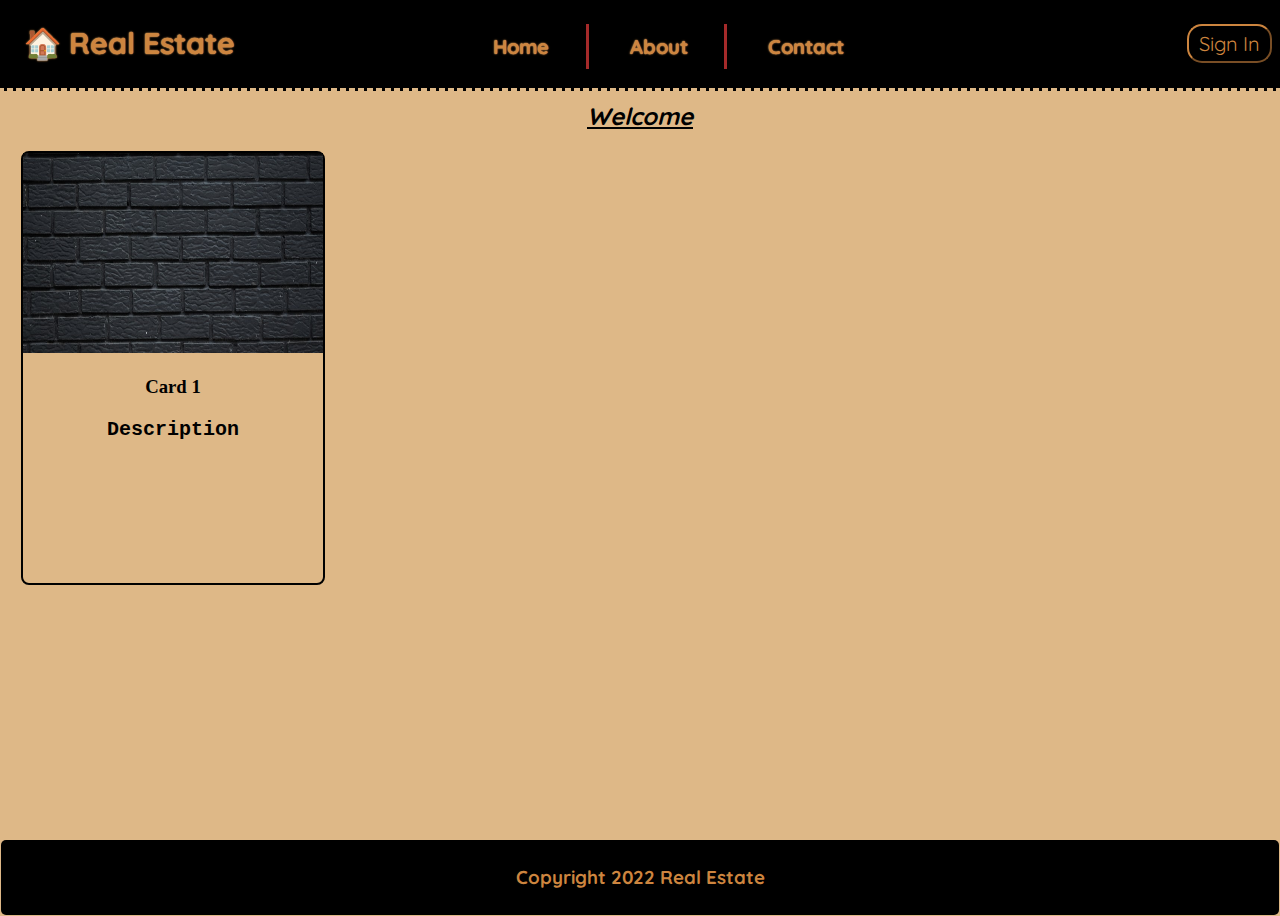
<file: index.html>
<!DOCTYPE html>
<html lang="en">
  <head>
    <meta charset="UTF-8" />
    <meta http-equiv="X-UA-Compatible" content="IE=edge" />
    <meta name="viewport" content="width=device-width, initial-scale=1.0" />
    <link rel="stylesheet" href="style.css" />
    <link rel="preconnect" href="https://fonts.googleapis.com">
<link rel="preconnect" href="https://fonts.gstatic.com" crossorigin>
<link href="https://fonts.googleapis.com/css2?family=Quicksand:wght@700&display=swap" rel="stylesheet"> 
    <style>
      nav li a.navbar-brand:hover{
        text-decoration: none;
      }
    </style>
    <title>🏠 Real Estate</title>
  </head>
  <body>
      <div>
    <nav>
        <ul>
            <li>
                <li>
                    <a class="navbar-brand" href="#">🏠 Real Estate</a>
                </li>
                
                <li>
                <a class="home" href="index.html">Home</a>
            </li>
            <li>
                <a class="about" href="about.html">About</a>
            </li>
            <li>
                <a class="contact" href="contact.html">Contact</a>
            </li>
          
            </li>
            <button onclick="func()">Sign In</button>
        </ul>
    </nav>
</div>
<h2>Welcome</h2>
<div class="card">
  <img src="images\bricks.jpg" alt="" style="width: 100%; height: 200px;">
    <h3><b>Card 1</b></h3>
    <p>Description</p>
</div>
    <footer>
      <h3>Copyright 2022 Real Estate</h3>
    </footer>
    <script>
        function func(){
            window.location.href="SignIn.html";
        }
    </script>
  </body>
</html>
</file>
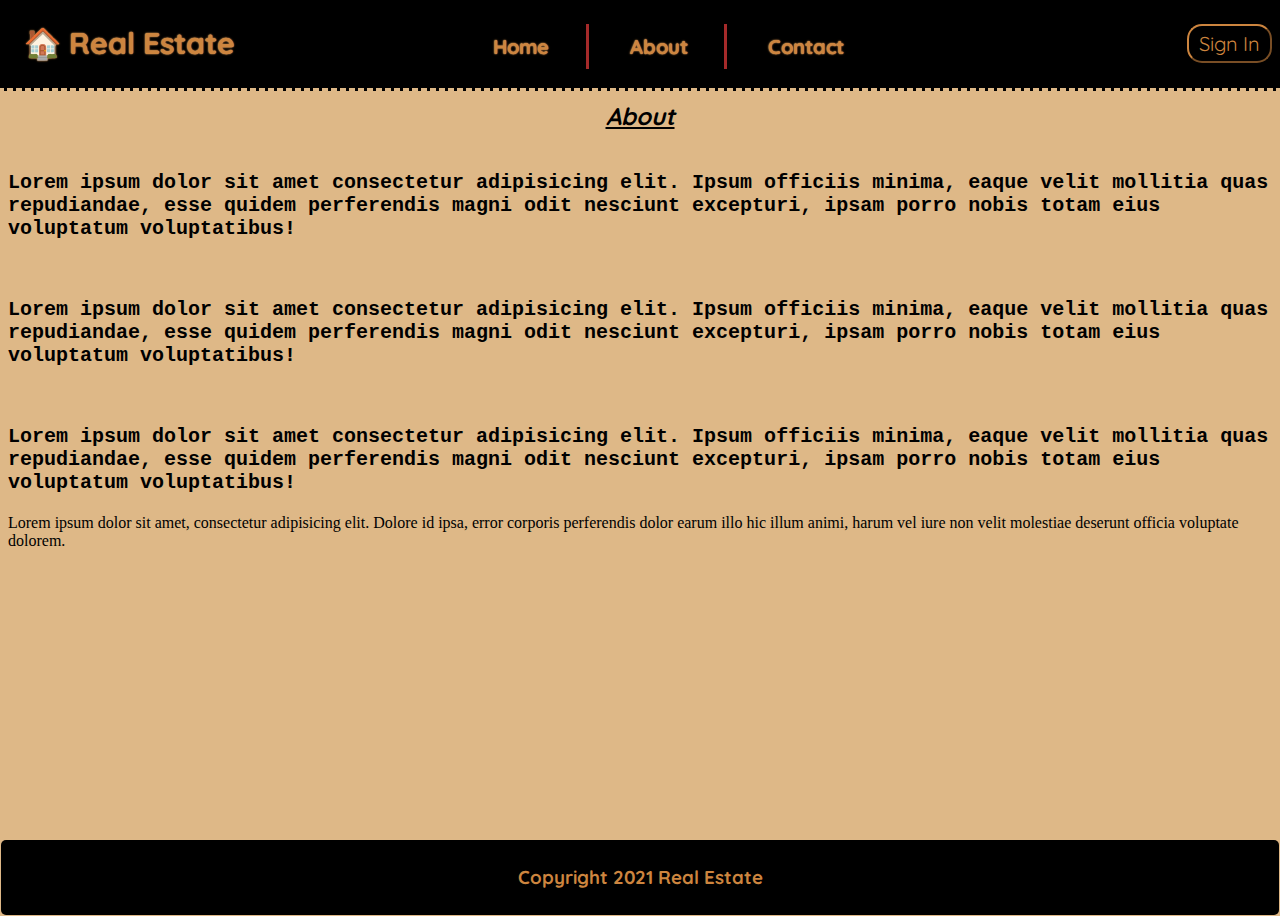
<file: about.html>
<!DOCTYPE html>
<html lang="en">
  <head>
    <meta charset="UTF-8" />
    <meta http-equiv="X-UA-Compatible" content="IE=edge" />
    <meta name="viewport" content="width=device-width, initial-scale=1.0" />
    <link rel="stylesheet" href="style.css" />
    <link rel="preconnect" href="https://fonts.googleapis.com">
<link rel="preconnect" href="https://fonts.gstatic.com" crossorigin>
<link href="https://fonts.googleapis.com/css2?family=Quicksand:wght@700&display=swap" rel="stylesheet">
    <style>
        nav li a.navbar-brand:hover{
          text-decoration: none;
        }
      </style>
    <title>🏠 Real Estate | About</title>
  </head>
  <body>
    <div>
        <nav>
            <ul>
                <li>
                    <li>
                        <a class="navbar-brand" href="#">🏠 Real Estate</a>
                    </li>
                    
                    <li>
                    <a class="home" href="index.html">Home</a>
                </li>
                <li>
                    <a class="about" href="about.html">About</a>
                </li>
                <li>
                    <a class="contact" href="contact.html">Contact</a>
                </li>
            
                </li>
                <button onclick="func()">Sign In</button>
            </ul>
        </nav>
    </div>
    <h2>About</h2>
    <div>
      <p>
        Lorem ipsum dolor sit amet consectetur adipisicing elit. Ipsum officiis
        minima, eaque velit mollitia quas repudiandae, esse quidem perferendis
        magni odit nesciunt excepturi, ipsam porro nobis totam eius voluptatum
        voluptatibus!
      </p>
      <br />
      <p>
        Lorem ipsum dolor sit amet consectetur adipisicing elit. Ipsum officiis
        minima, eaque velit mollitia quas repudiandae, esse quidem perferendis
        magni odit nesciunt excepturi, ipsam porro nobis totam eius voluptatum
        voluptatibus!
      </p>
      <br />
      <p>
        Lorem ipsum dolor sit amet consectetur adipisicing elit. Ipsum officiis
        minima, eaque velit mollitia quas repudiandae, esse quidem perferendis
        magni odit nesciunt excepturi, ipsam porro nobis totam eius voluptatum
        voluptatibus!
      </p>
    </div>
    <main>
      <article>
        Lorem ipsum dolor sit amet, consectetur adipisicing elit. Dolore id ipsa, error corporis perferendis dolor earum illo hic illum animi, harum vel iure non velit molestiae deserunt officia voluptate dolorem.
      </article>
    </main>
    <br><br>
    <footer>
        <h3>Copyright 2021 Real Estate</h3>
      </footer>
    <script>
        function func(){
            window.location.href="SignIn.html";
        }
    </script>
  </body>
</html>
</file>
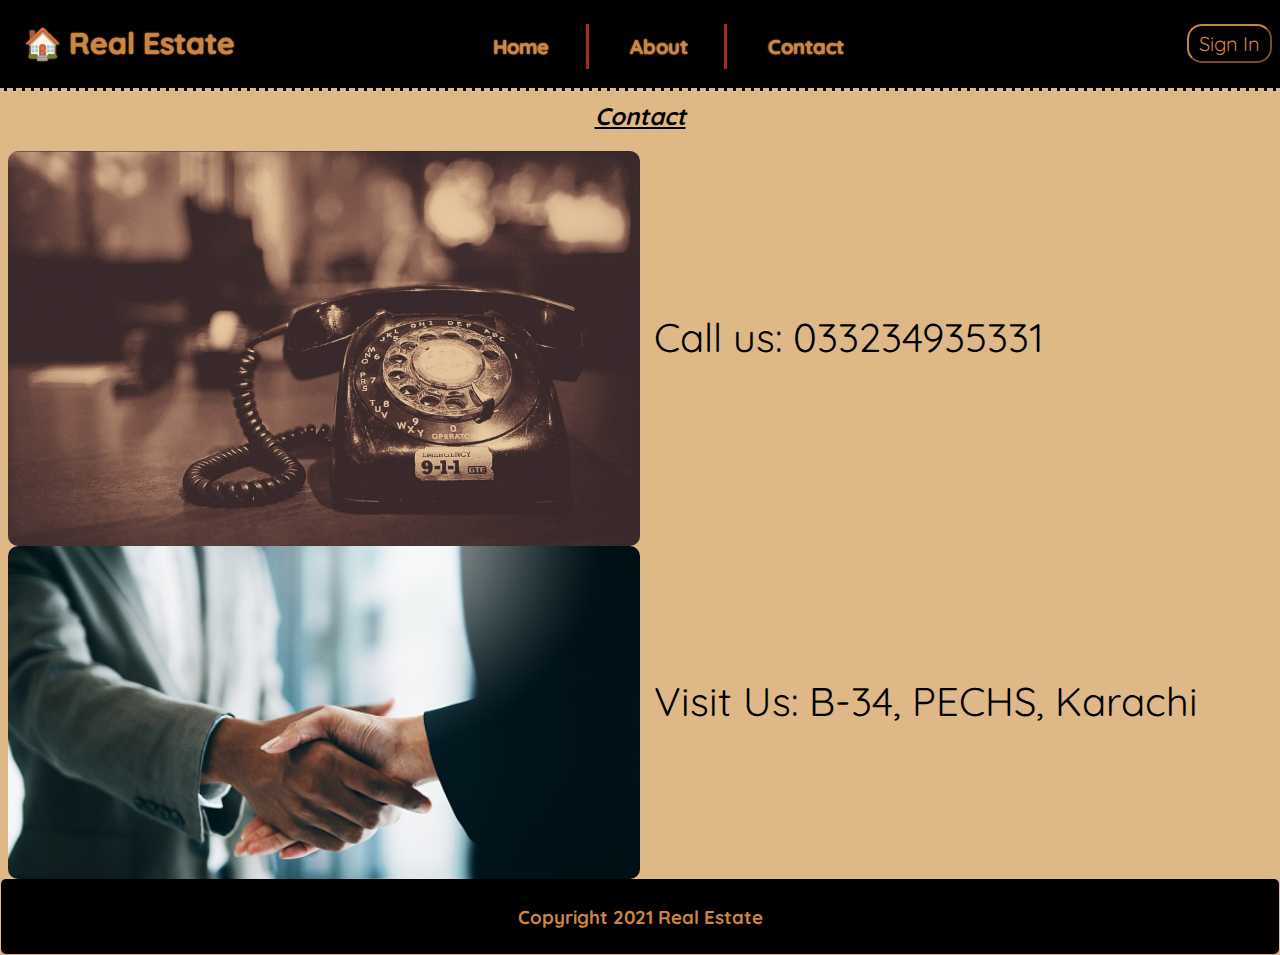
<file: contact.html>
<!DOCTYPE html>
<html lang="en">
  <head>
    <meta charset="UTF-8" />
    <meta http-equiv="X-UA-Compatible" content="IE=edge" />
    <meta name="viewport" content="width=device-width, initial-scale=1.0" />
    <link rel="stylesheet" href="style.css" />
    <link rel="preconnect" href="https://fonts.googleapis.com">
<link rel="preconnect" href="https://fonts.gstatic.com" crossorigin>
<link href="https://fonts.googleapis.com/css2?family=Quicksand:wght@700&display=swap" rel="stylesheet">
    <style>
        nav li a.navbar-brand:hover{
          text-decoration: none;
        }
      </style>
    <title>🏠 Real Estate | Contact</title>
  </head>
  <body>
    <div>
        <nav>
            <ul>
                <li>
                    <li>
                        <a class="navbar-brand" href="#">🏠 Real Estate</a>
                    </li>
                    <li>
                    <a class="home" href="index.html">Home</a>
                </li>
                <li>
                    <a class="about" href="about.html">About</a>
                </li>
                <li>
                    <a class="contact" href="contact.html">Contact</a>
                </li>
                </li>
                <button onclick="func()">Sign In</button>
            </ul>
        </nav>
    </div>
    <h2 style="display: inline;">Contact</h2>
    <div>
    <img class="phone" style="vertical-align: middle;" src="images\phone.jpg" alt="">
    <span>Call us: 033234935331</span>
  </div>
  <div>
      <img class="handshake" style="vertical-align: middle;" src="images\handshake.jpg" alt="">
      <span>Visit Us: B-34, PECHS, Karachi</span>
  </div>
    <script>
        function func(){
            window.location.href="SignIn.html";
        }
    </script>
  </body>
  <footer>
    <h3>Copyright 2021 Real Estate</h3>
  </footer>
</html>
</file>
<file: style.css>
p {
  font-family: "Courier New", Courier, monospace;
  font-size: 20px;
  font-weight: bold;
}

h2 {
  text-align: center;
  font-style: italic;
  font-family: "Quicksand", sans-serif;
  text-decoration: underline;
}

nav {
  background-color: black;
  padding: 10px;
  margin: -10px;
  padding-bottom: 10px;
  border-bottom: 3px dashed burlywood;
}

nav li a.navbar-brand {
  margin-inline-start: -2%;
  font-size: 30px;
  font-family: "Quicksand", sans-serif;
  color: peru;
}

nav li a.home {
  padding: 10px;
  margin-inline-start: 20%;
  padding-inline-end: 3%;
  border-right: 3px solid brown;
  font-family: "Quicksand", sans-serif;
}

nav li a.about {
  padding: 10px;
  padding-inline: 3%;
  border-right: 3px solid brown;
  font-family: "Quicksand", sans-serif;
}

nav li a.contact {
  padding: 10px;
  padding-inline-start: 3%;
  font-family: "Quicksand", sans-serif;
}
nav li a {
  color: peru;
  font-size: 20px;
  font-family: "Courier New", Courier, monospace;
  font-weight: bold;
  text-decoration: none;
  text-shadow: 0 0 2px peru, 0 0 1px burlywood;
}

li {
  display: inline;
}

nav ul button {
  display: inline;
  background-color: black;
  font-size: 20px;
  float: right;
  border-radius: 15px;
  cursor: pointer;
  border-color: peru;
  color: black;
  padding: 5px 10px;
  font-family: "Quicksand", sans-serif;
  color: peru;
}

nav ul button.SignIn {
  margin-left: 5px;
}

input {
  align-items: center;
  height: 35px;
  width: 250px;
  border-radius: 5px;
  border-width: 3px;
  border-color: firebrick;
}

div form button {
  display: inline;
  background-color: black;
  font-size: 20px;
  border-radius: 6px;
  border-width: 3px;
  cursor: pointer;
  border-color: peru;
  color: burlywood;
  padding: 7px 13px;
}

footer {
  background-color: black;
  color: peru;
  margin: -7px;
  padding-bottom: 7px;
  padding-top: 7px;
  text-align: center;
  margin-top: auto;
  border-radius: 5px;
  font-family: "Quicksand", sans-serif;
}

body {
  min-height: 100vh;
  display: flex;
  flex-direction: column;
  background-color: burlywood;
}

img {
  max-width: 100%;
}

img.phone {
  width: 50%;
  height: 90%;
  border-radius: 10px;
}

img.handshake {
  width: 50%;
  height: 90%;
  border-radius: 10px;
}

nav li a:hover {
  text-decoration: underline;
  box-shadow: 1px 3px 5px peru;
}

nav li a.navbar-brand:hover {
  box-shadow: none;
}

input:focus {
  background-color: burlywood;
  border-color: navy;
}

div form button:hover {
  text-decoration: underline;
}

nav ul button:hover {
  text-decoration: underline;
  background-color: peru;
  color: black;
}
form.SignInForm,
form.SignUpForm {
  position: absolute;
  top: 30%;
  left: 40%;
  border: 2px double black;
  border-radius: 15px;
  padding-inline: 15px;
  padding-bottom: 15px;
}

form.SignUpForm {
  top: 20%;
}

.container {
  display: flex;
  align-items: center;
  justify-content: center;
}

span {
  font-size: 40px;
  font-family: "Quicksand", sans-serif;
  padding-left: 10px;
}

div.card {
  width: 300px;
  height: 430px;
  border-color: black;
  border-width: 2px;
  border-style: solid;
  float: left;
  border-radius: 8px;
  text-align: center;
  margin-inline: 13px;
  margin-bottom: 20px;
}

div.card h2 {
  background-color: sandybrown;
  border: 2px dotted black;
}

div.card button {
  background-color: brown;
  color: black;
  padding: 10px;
  font-size: 15px;
  font-weight: bold;
  border-radius: 10px;
}

div.card:hover {
  transform: scale(1.05);
}

div.card button:hover {
  text-decoration: underline;
  opacity: 0.7;
  cursor: pointer;
}

span.contactdesc {
  border: 2px dotted black;
  background-color: saddlebrown;
  border-radius: 10px;
}

a.backtotop {
  font-size: 25px;
  margin: 15px;
}

div.homepage {
  background: black;
  width: 100%;
  height: 450px;
  opacity: 0.6;
  border-radius: 10px;
  margin-top: 12px;
  margin-bottom: 30px;
}

div.homeimg {
  -webkit-filter: grayscale(100%);
  filter: grayscale(100%);
}

button#readmore {
  background-color: transparent;
  color: black;
  margin-left: 1100px;
  margin-top: 150px;
  font-size: 25px;
  padding: 10px;
  border-radius: 10px;
  border: 2px solid yellow;
}

button#readmore:hover {
  background-color: black;
  cursor: pointer;
  color: yellow;
  text-decoration: underline;
}
</file>
